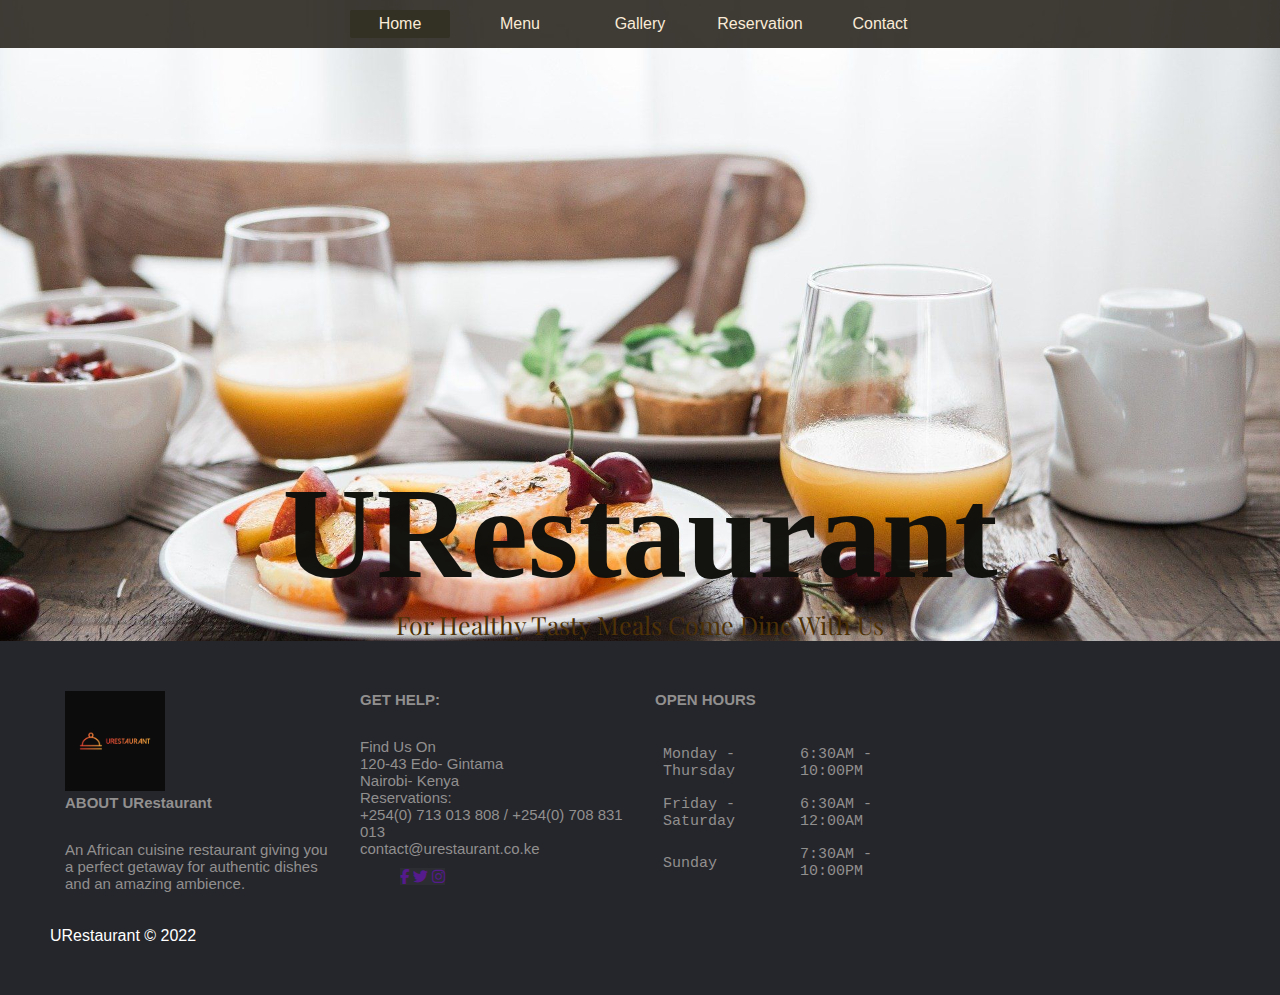
<file: index.html>
<!DOCTYPE html>
<html lang="en">

<head>
    <meta charset="UTF-8">
    <title>Home | URestaurant</title>
    <link rel="stylesheet" href="style.css">
</head>
<body class="img">

    <header>
    <div class="menu-bar">
    <ul>
        <li class="active"><a href="index.html">Home</a></li>
        <li><a href="menu.html">Menu</a></li>
        <li><a href="gallery.html">Gallery</a></li>
        <li><a href="booking.html">Reservation</a></li>
        <li><a href="contact.html">Contact</a></li>
    </ul>
    </div>
    <div class="banner-text">
        <h1>URestaurant</h1>
        <p>For Healthy Tasty Meals Come Dine With Us</p>
    </div>
</header>
            <!-- website footer -->
<footer class="footer">
    <div class="container">
        <div class="row">
            <div class="footer-col">
                <img src="img/85440240_padded_logo.PNG" alt="URestaurant" height="100px" width="100px">
                <h3>ABOUT URestaurant</h3>
                <p>An African cuisine restaurant giving you a perfect getaway for authentic dishes and an amazing ambience.</p>
            </div>
            <div class="footer-col">
                <h3>GET HELP:</h3>
                
                <p>Find Us On</p>
                <p>120-43 Edo- Gintama</p>
                <p>Nairobi- Kenya</p>
                <p>Reservations:</p>
                <p>+254(0) 713 013 808 / +254(0) 708 831 013</p>
                <p>contact@urestaurant.co.ke</p>
            
                <div class="links">
                <a href=""><i class="fab fa-facebook-f"></i></a>
                <a href=""><i class="fab fa-twitter"></i></a>
                <a href=""><i class="fab fa-instagram"></i></a>
            </div>
            </div>
            <div class="footer-col">
                <h3>OPEN HOURS</h3>
                <table>
                <tr>
                    <td>Monday - Thursday</td>
                    <td>6:30AM - 10:00PM</td>
                </tr>
                <tr>
                    <td>Friday - Saturday</td>
                    <td>6:30AM - 12:00AM</td>
                </tr>
                <tr>
                    <td>Sunday</td>
                    <td>7:30AM - 10:00PM</td>
                </tr>
                </table>
            </div>
        </div>
    </div>
    <div class="copyright"> URestaurant &copy; 2022</div>
    
</footer>

</body>
</html>
</file>
<file: style.css>
@import url('https://fonts.googleapis.com/css2?family=Outfit:wght@400;700&family=Playfair+Display:wght@500;600&family=Raleway:wght@400;500;600&display=swap');
@import url('https://cdnjs.cloudflare.com/ajax/libs/font-awesome/6.1.0/css/all.min.css');
@import url('https://fonts.googleapis.com/css2?family=Playfair+Display:ital,wght@0,500;1,500&display=swap');
*
{
    padding:0;
    margin: 0;
    box-sizing: border-box;
}
.img{
    background-image: url("img/breakfast-g3090da4ce_1920.JPG");
    background-size: cover ;
    background-position: center;
    height: 89vh;
    font-family: sans-serif;
}

.menu-bar{
    background-color: rgba(36, 32, 25, 0.877) ;
    text-align: center;
}
.menu-bar ul{
    display: inline-flex;
    list-style: none;
    color: white;

}
.menu-bar ul li{
    width: 100px;
    margin: 10px;
    padding: 5px;
}
.menu-bar ul li a{
    text-decoration: solid;
    color: antiquewhite;
}
.active, .menu-bar ul li:hover{
    background-color:rgb(51, 48, 36) ;
    border-radius: 2px;
} 
.banner-text{
    text-align: center;
    color: rgba(15, 15, 12, 0.986) ;
    padding-top: 410px;
}
.banner-text h1{
    font-size: 130px;
    font-family: 'Playfair';
}
.banner-text p{
    font-size: 25px;
    color: rgb(77, 49, 7);
    font-style: bold;
    font-family: 'Playfair Display';
}

.book{
    background-color: rgba(236, 208, 165, 0.979);
    text-align: center;
    font-family: 'Playfair Display';
    font-size: 20px;
    padding: 100px;
    margin: 0px;
    word-spacing: 2px;
}
.book h1{
    font-family: 'Playfair Display';
}
.book p{
    font-family: 'Raleway';
}
.img2{
    background-image: url("img/breakfast-g3090da4ce_1920.JPG");
    padding: 65px;
    margin-bottom: 10px;
}
section{
    
}
.form{
    background-color: rgb(253, 252, 250);
    max-width: 550px;
    width: 90%;
    box-sizing: border-box;
    padding: 70px;
    margin: 5vh auto 0 auto;
    word-spacing: 2px;
    text-align: initial;
    
}
.form h1{
    text-align: center;
}
label{
    display: block;
    margin: 20px 0;
}
input, textarea{
    width: 100%;
    padding: 10px;
    margin: 10px 0;
}
.form button{
    padding: 10px;
    margin: 10px 0;
    background: rgb(207, 144, 50);
    border-radius: 10px;
    cursor: pointer;
}
#status{
    width: 50%;
    max-width: 500px;
    text-align: center;
    padding: 10px;
    margin: 10px auto;
    margin-bottom: 0px;
    border-radius: 10px;
}
#status.success{
    background-color: rgba(120, 201, 74, 0.89);
    animation: status 4s ease forwards;
}
#status.error{
    background-color: rgba(206, 107, 67, 0.89);
    animation: status 4s ease forwards;
}
/* Add animation */
@keyframes status{
    0%{opacity: 1;
        pointer-events: all;}
    90%{opacity: 1;
        pointer-events: all;}
    100%{opacity: 0;
            pointer-events: all;}
}
*, footer{
    margin: 0;
    padding: 0;
    box-sizing: border-box;
    font-family: Arial, Helvetica, sans-serif;
}
.cotainer{
    max-width: 1170px;
    margin: 0;
}
.row{
    display: flex;
    flex-wrap: wrap;
}
.footer{
    background-color: #24262b ;
    padding: 50px 50px;
    margin-top: 0px;
}
.footer-col{
    width: 25%;
    padding: 0 15px;
}
.footer-col, h3{
    color: #fff;
    font-size: 15px;
    color: rgb(146, 143, 143);
    margin-bottom: 30px;
}
.links{
    display: inline;
    height: 40px;
    width: 70px;
    margin: 40px;
    text-align: center;
    background-color: rgba(255, 255, 255, 0.034);
    line-height: 40px;
}
table, tr, td, th, caption{
    border: 1px;
    font-family: 'Courier New', Courier, monospace;
    border-collapse: collapse;
    padding: 0.5rem;
}
.title h1{
    background-color: rgba(185, 152, 104, 0.699);
    text-align: center;
    font-family: 'Playfair Display';
    font-size: 20px;
    padding: 10px;
}
.img3{
    background-image: url("img/coffee-g6219e06e0_1920.JPG");
    padding: 65px;
    margin: 0;
}
.img4{
    background-image: url("img/maccaroni.JPG");
    padding: 65px;
    margin-bottom: 0px;
}
.img5{
    background-image: url("img/ice-cream-g06f1bb956_1920.JPG");
    padding: 65px;
    /* margin-top: -5px;
    margin-bottom: 10px; */
}
.foodMenu, h2, h4{
    font-family: 'Playfair Display';
}
.foodMenu-content{
    background-color: rgb(253, 252, 250);
    max-width: 750px;
    width: 98%;
    box-sizing: border-box;
    padding: 70px;
    margin: 0 auto;
    word-spacing: 2px;
    text-align: initial;
}
.copyright{
    color: #fff;
}
.gallery{
    margin: 10px 10px;
    text-align: center;
    background-color: rgba(202, 140, 15, 0);
}
.gallery img{
    width: 450px;
    padding: 5px;
    cursor: pointer;
}
.gallery img:hover{
    transform: scale(0.9) rotate(-5deg);
    border-radius: 20px;
}
</file>
